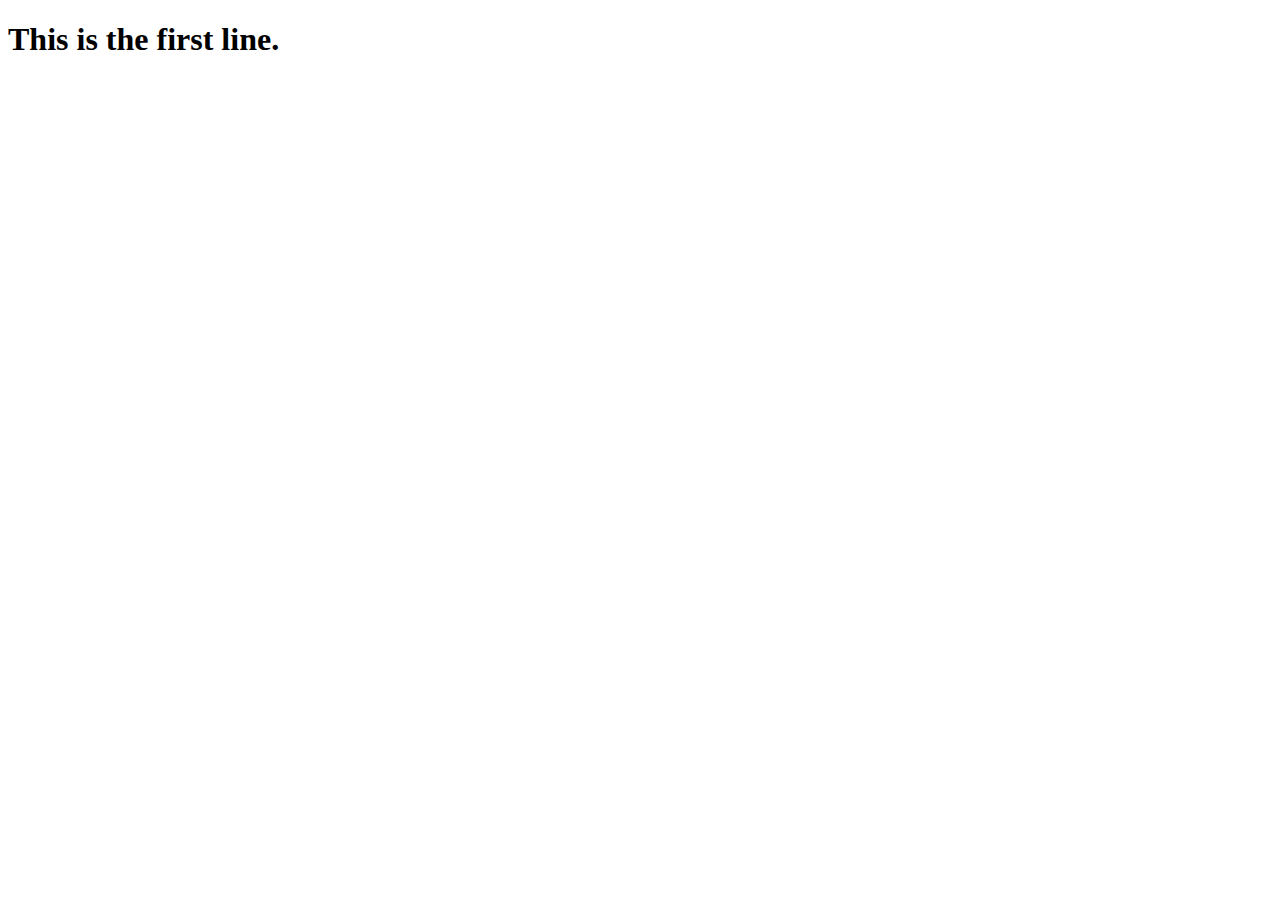
<file: Day1/index.html>
<!DOCTYPE html>
<html lang="en">
<head>
    <meta charset="UTF-8">
    <meta name="viewport" content="width=device-width, initial-scale=1.0">
    <title>Document</title>
</head>
<body>
<h1>This is the first line.</h1>
</body>
</html>
</file>
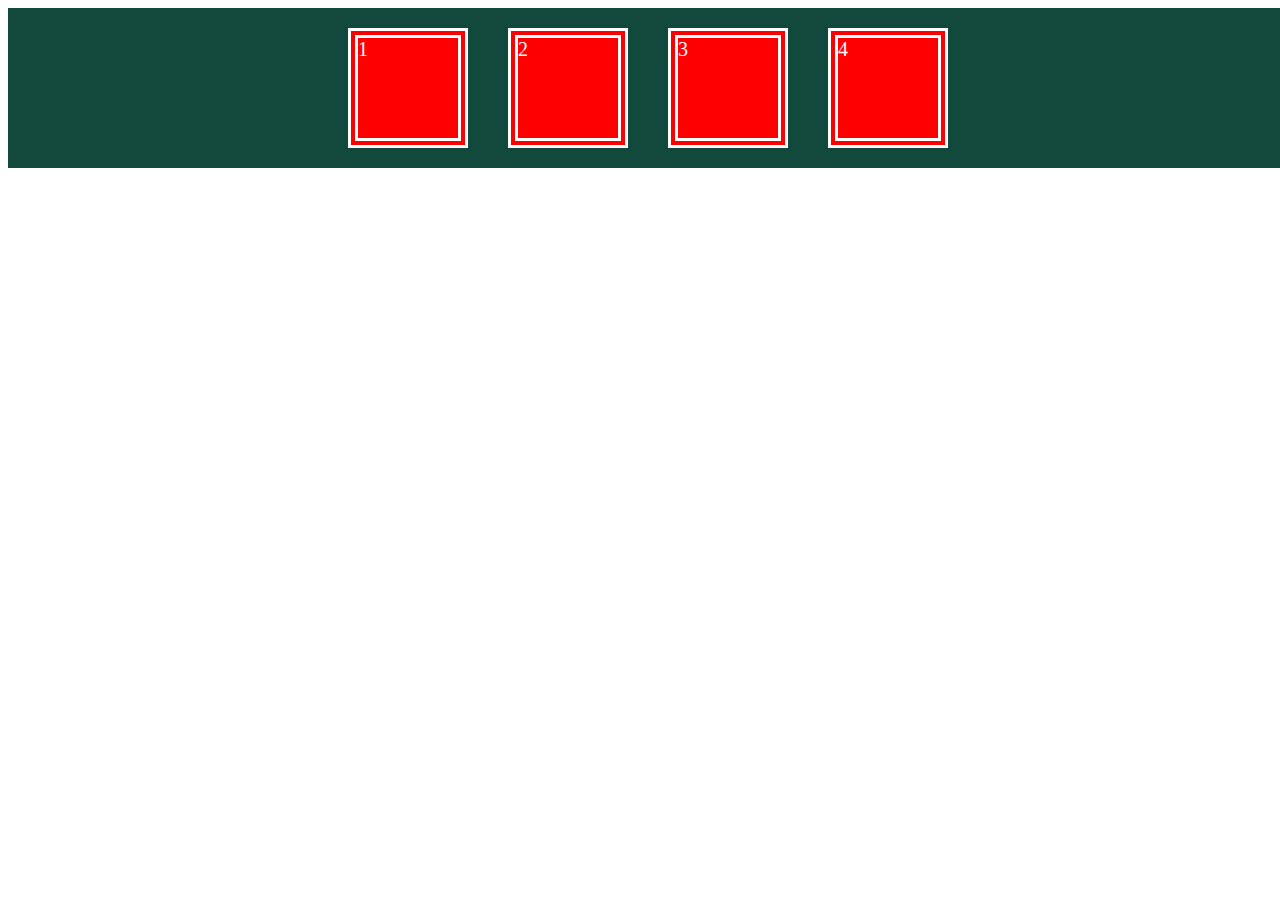
<file: Day2/index.html>
<!DOCTYPE html>
<html lang="en">
<head>
    <meta charset="UTF-8">
    <meta name="viewport" content="width=device-width, initial-scale=1.0">
    <link rel="stylesheet" href="style.css">
    <title>Document</title>
</head>
<body>
    <div class="fcontainer">
        <div class="fit">1</div>
        <div class="fit">2</div>
        <div class="fit">3</div>
        <div class="fit">4</div>
    </div>
    
</body>
</html>
</file>
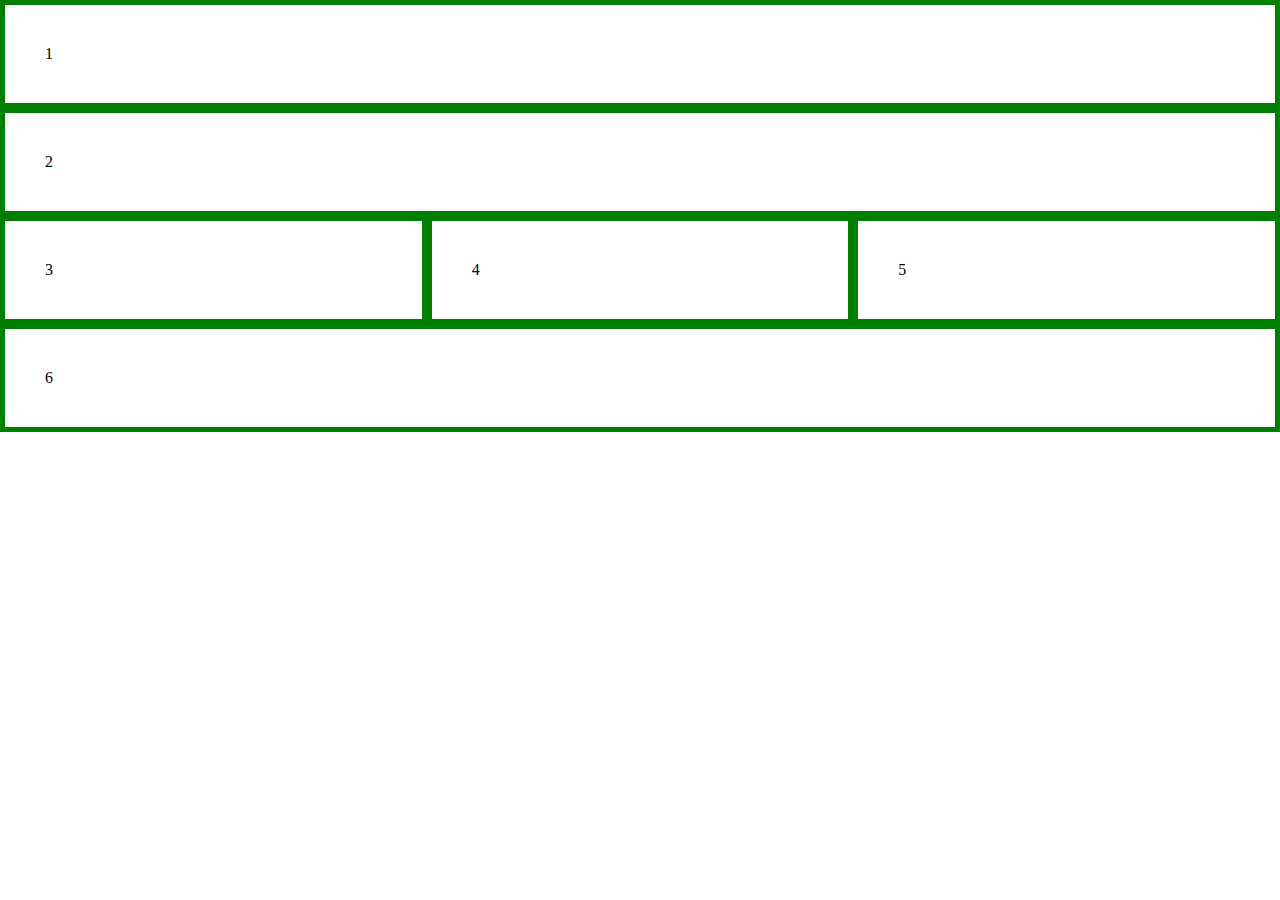
<file: Day3/index.html>
<!DOCTYPE html>
<html lang="en">
<head>
    <meta charset="UTF-8">
    <meta name="viewport" content="width=device-width, initial-scale=1.0">
    <title>Document</title>
    <link rel="stylesheet" href="grid.css">
</head>
<body>
    <div class="gridcontainer">
        <div class="fitem item1">1</div>
        <div class="fitem item2">2</div>
        <div class="fitem item3">3</div>
        <div class="fitem item4">4</div>
        <div class="fitem item5">5</div>
        <div class="fitem item6">6</div>
        
    </div>
</body>
</html>
</file>
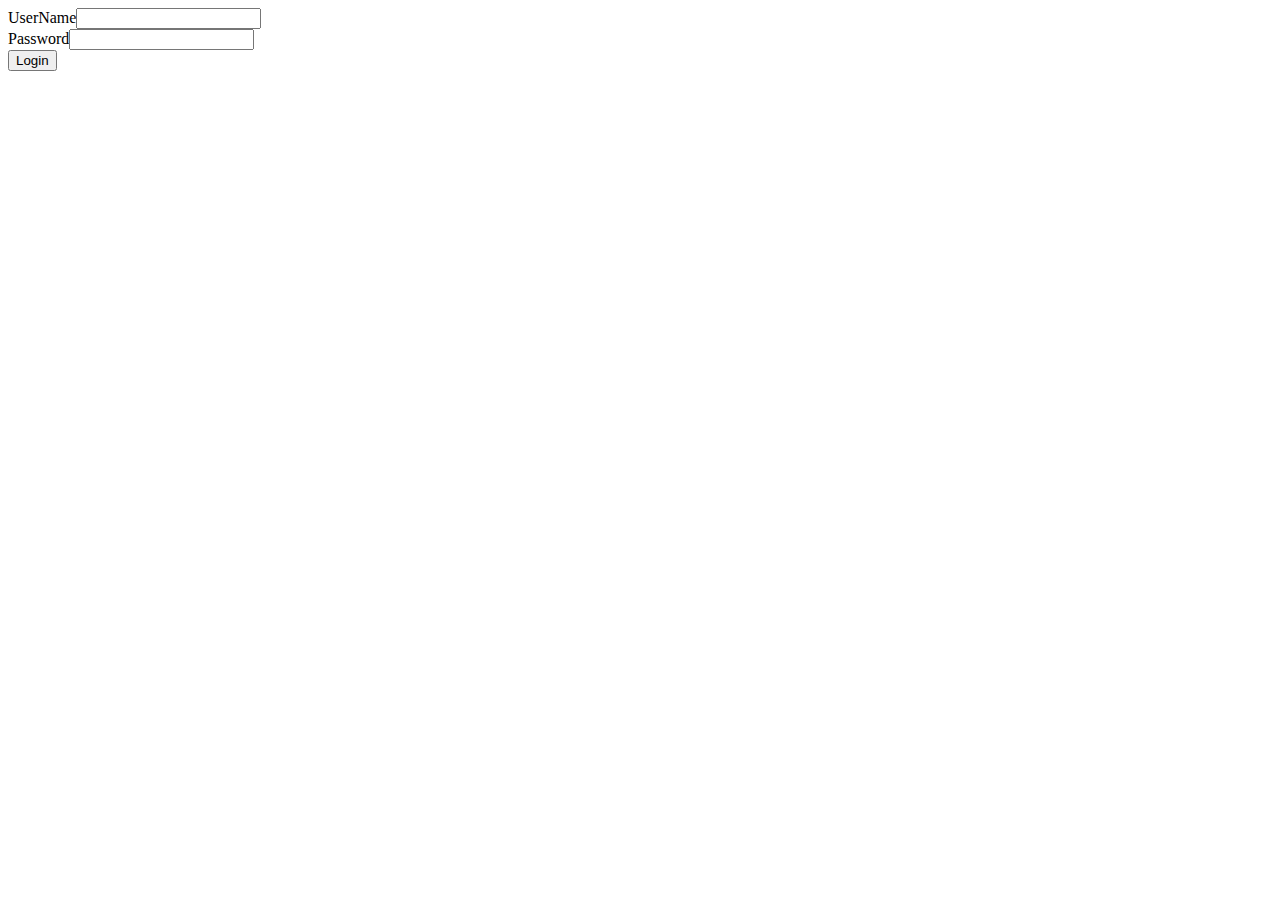
<file: Day4/index.html>
<!DOCTYPE html>
<html lang="en">
<head>
    <meta charset="UTF-8">
    <meta name="viewport" content="width=device-width, initial-scale=1.0">
    <title>Document</title>
    <script src="script.js"></script>
</head>
<body>
    <form method="post" action="google.com" onsubmit="return validate()">
        UserName<input type="text" id="un"><br>
        Password<input type="password" id="pass"><br>
        <input type="submit" value="Login" >
    </form>
    <p id="result"></p>
</body>
</html>
</file>
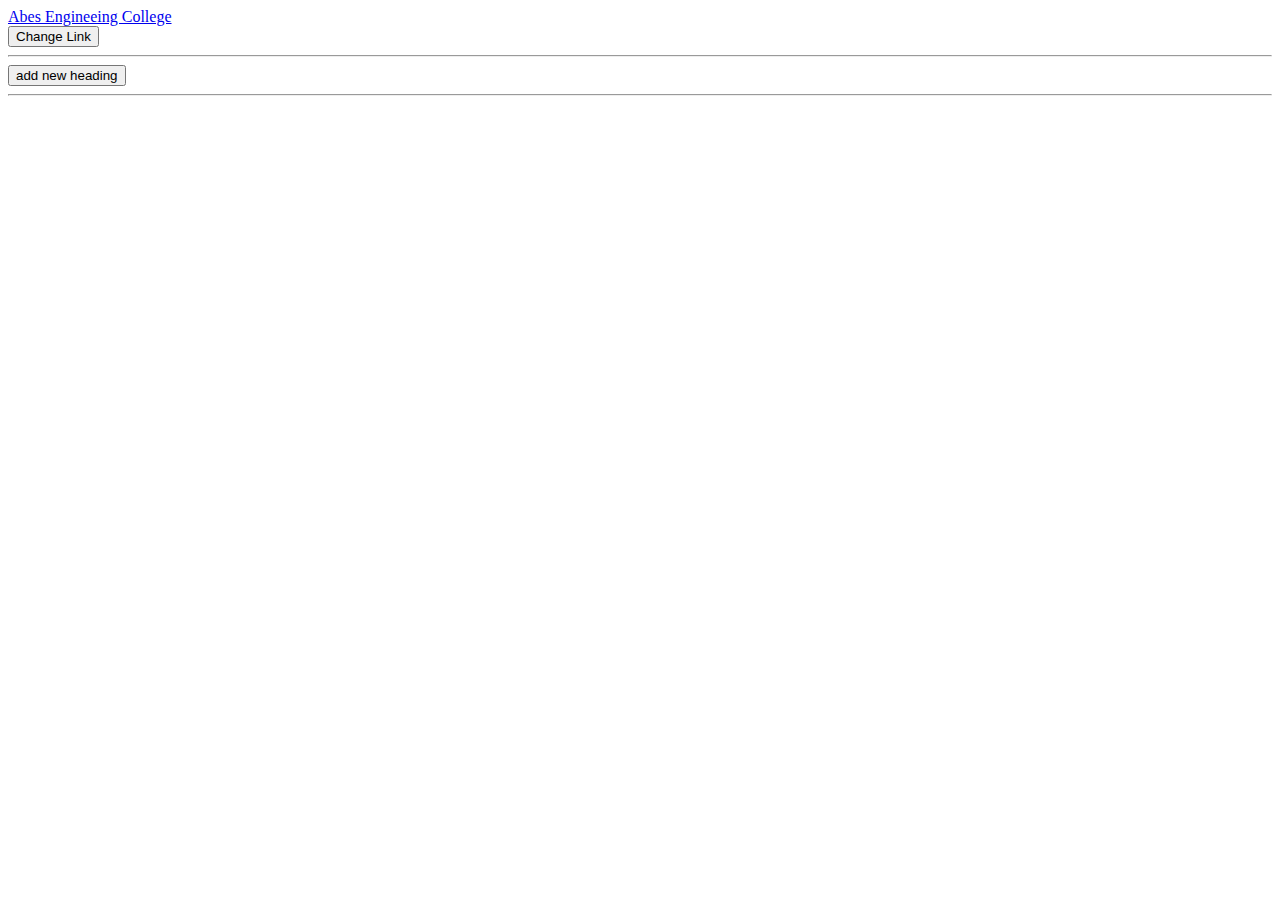
<file: Day5/index.html>
<!DOCTYPE html>
<html lang="en">
<head>
    <meta charset="UTF-8">
    <meta name="viewport" content="width=device-width, initial-scale=1.0">
    <title>Document</title>
    <!-- <script src="script.js"></script> -->
</head>
<body>
    <a href="https://abes.ac.in/">Abes Engineeing College</a><br>
    <button onclick="display()">Change Link</button><hr>
    <button onclick="newdiv()">add new heading</button><hr>
   
    <p></p>
    <p></p>
    <p></p>
    <script>
        
        let newdiv=()=>{
            let h=prompt("enter the heading");
            const body=document.querySelector('body');
            const h1=document.createElement('h1');
            h1.textContent=h;
            body.appendChild(h1);

        }
        let b=1;
        let a=document.querySelector('a');
        let display=()=>{
            if(b){
                a.setAttribute('href',"https://aktu.ac.in/");
            a.innerText="Aktu Website";
            b=0;
            }
            else{
                a.setAttribute('href',"https://abes.ac.in/");
            a.innerText="Abes Website";
            b=1;
            }
        }


        // let p1=document.querySelectorAll('p');
        // let display=()=>{
        //     p1[0].innerHTML="updated";
        //     p1[0].style.backgroundColor='red';
        //     p1[1].innerHTML="updated";
        //     p1[1].style.backgroundColor='yellow';
        // }
       
    </script>
</body>
</html>
</file>
<file: Day2/style.css>
.fit{
    width: 100px;
    height: 100px;
    margin: 20px;
    background-color: red;
    color: white;
    font-size: 20px;
    border-radius: blue;
    border-width: 10px;
    border-style: double;
    
}
.fcontainer{
    background-color:rgb(18, 73, 60);
    width: 100vw;
    display:flex;
    flex-direction: row;
    align-items: center;
    justify-content: center;
    
}
</file>
<file: Day3/grid.css>
*{
    margin: 0px;
    padding: 0px;
    box-sizing: border-box;
}
.gridcontainer{
    display: grid;
    /* grid-template-columns: auto auto auto; */
    background-color: antiquewhite;
}
.fitem{
    background-color: white;
    border: 5px solid green;
    padding: 40px;
}
.item1{
    grid-column-start: 1;
    grid-column-end: 4;

}
.item2{
    grid-column-start: 1;
    grid-column-end: 4;
   }
.item3{
   
    grid-row-start: 3;
    grid-row-end:5;
    
}
.item4{
   
    grid-row-start: 3;
    grid-row-end:5;
    
}
.item5{
   
    grid-row-start: 3;
    grid-row-end:5;
    
}
.item6{
   
    grid-column-start: 1;
    grid-column-end:4
    ;
    
}
</file>
